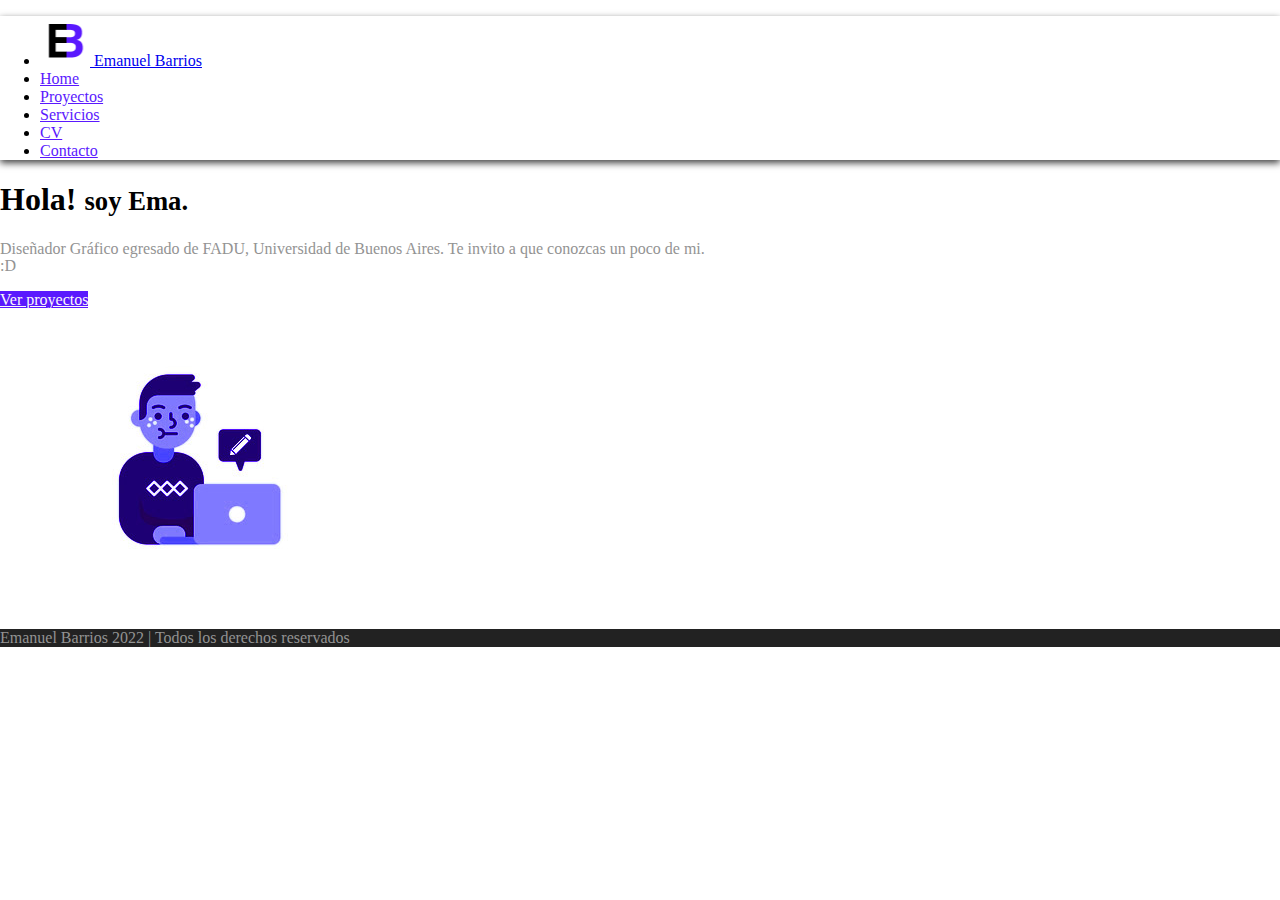
<file: index.html>
<!DOCTYPE html>
<html>
<meta charset="utf-8">
<title>Ema Barrios DG</title>
<head>
    <link rel="preconnect" href="https://fonts.googleapis.com">
    <link rel="preconnect" href="https://fonts.gstatic.com" crossorigin>
    <link href="https://fonts.googleapis.com/css2?family=Raleway:ital,wght@0,300;0,400;0,700;1,400;1,700&display=swap" rel="stylesheet"> 
    <!-- CDN de Bootstrap CSS --> 
    <link href="https://cdn.jsdelivr.net/npm/bootstrap@5.2.1/dist/css/bootstrap.min.css" rel="stylesheet" integrity="sha384-iYQeCzEYFbKjA/T2uDLTpkwGzCiq6soy8tYaI1GyVh/UjpbCx/TYkiZhlZB6+fzT" crossorigin="anonymous">
    <!-- Estilo personalizado --> 
    <link rel="stylesheet" type="text/css" href="estilo.css">
    <!-- CDN de Bootstrap JS --> 
    <script src="https://cdn.jsdelivr.net/npm/bootstrap@5.2.1/dist/js/bootstrap.bundle.min.js" integrity="sha384-u1OknCvxWvY5kfmNBILK2hRnQC3Pr17a+RTT6rIHI7NnikvbZlHgTPOOmMi466C8" crossorigin="anonymous"></script>
    <!-- Tag de Viewport-->
    <meta name="viewport" content="width=device-width, initial-scale=1">
</head>
<body>
    <header>
        <div class="container">
            <nav>
                <ul class="nav">
                    <li class="logo"><a class="navbar-brand pt-1" href="index.html"><img src="images/logo.png" width="50" height="50" class="d-inline-block align-center" alt="">
                        Emanuel Barrios</a></li>
                    <li class="nav-item"><a class="nav-link" href="index.html">Home</a></li>
                    <li class="nav-item"><a class="nav-link" href="proyectos.html">Proyectos</a></li>
                    <li class="nav-item"><a class="nav-link" href="#">Servicios</a></l>
                    <li class="nav-item"><a class="nav-link" href="#">CV</a></li>
                    <li class="nav-item"><a class="nav-link" href="#">Contacto</a></li>
                </ul>
            </nav>
        </div>    
    </header>
    <section class="container pt-5 pb-5 intro">
        <div class="row pt-5">
            <div class="col-md-6 fade-in-left">
                <h1 class="display-1">Hola! <small>soy Ema.</small></h1>
                <p class="lead fade-in">Diseñador Gráfico egresado de FADU, Universidad de Buenos Aires. Te invito a que conozcas un poco de mi. <br>:D</p>
                <a class="btn btn-ema" role="button" href="proyectos.html">Ver proyectos</a>
            </div>
            <div class="col-md-6 media fade-in-center">
                <img class="img-fluid p-2" src="images/ema-profile.jpg" alt="Diseñador">    
            </div>            
        </div>
    </section>
    <footer>
        <div class="container text-center text-white-50">
            <p class="p-5">Emanuel Barrios 2022 | Todos los derechos reservados</p>
        </div>    
    </footer>
</body>
</html>
</file>
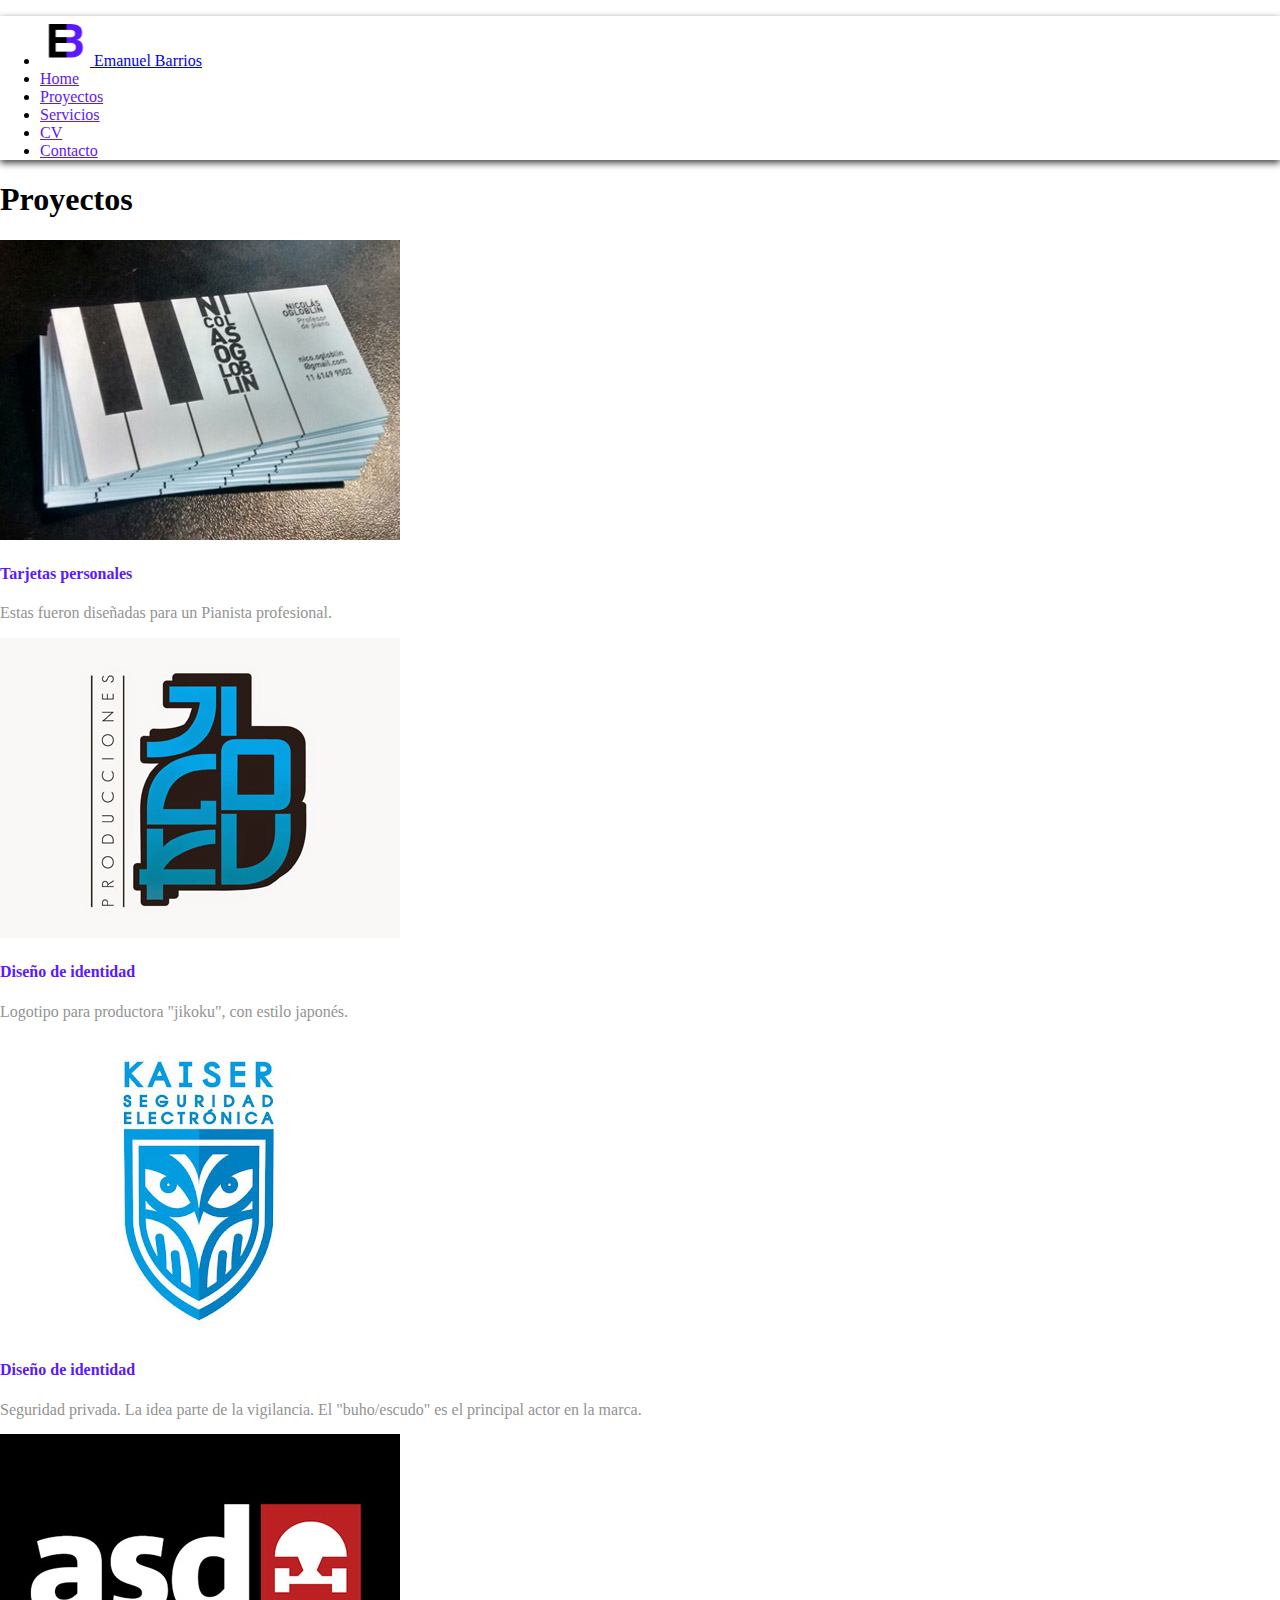
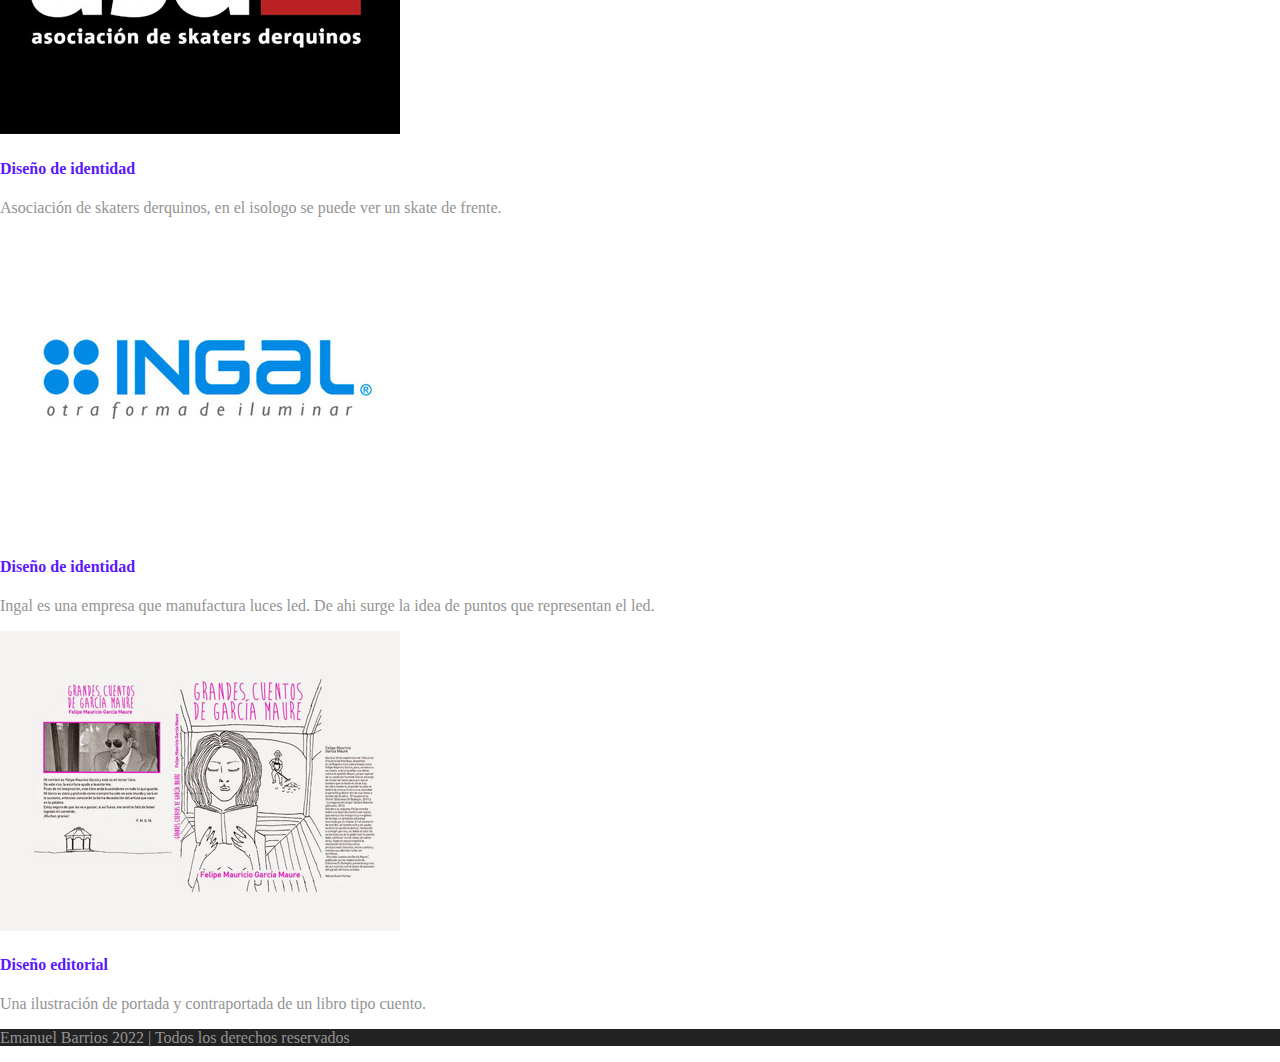
<file: proyectos.html>
<!DOCTYPE html>
<html>
<meta charset="utf-8">
<title>Ema Barrios DG</title>
<head>
    <link rel="preconnect" href="https://fonts.googleapis.com">
    <link rel="preconnect" href="https://fonts.gstatic.com" crossorigin>
    <link href="https://fonts.googleapis.com/css2?family=Raleway:ital,wght@0,300;0,400;0,700;1,400;1,700&display=swap" rel="stylesheet"> 
    <!-- CDN de Bootstrap CSS --> 
    <link href="https://cdn.jsdelivr.net/npm/bootstrap@5.2.1/dist/css/bootstrap.min.css" rel="stylesheet" integrity="sha384-iYQeCzEYFbKjA/T2uDLTpkwGzCiq6soy8tYaI1GyVh/UjpbCx/TYkiZhlZB6+fzT" crossorigin="anonymous">
    <!-- Estilo personalizado --> 
    <link rel="stylesheet" type="text/css" href="estilo.css">
    <!-- CDN de Bootstrap JS --> 
    <script src="https://cdn.jsdelivr.net/npm/bootstrap@5.2.1/dist/js/bootstrap.bundle.min.js" integrity="sha384-u1OknCvxWvY5kfmNBILK2hRnQC3Pr17a+RTT6rIHI7NnikvbZlHgTPOOmMi466C8" crossorigin="anonymous"></script>
    <!-- Tag de Viewport-->
    <meta name="viewport" content="width=device-width, initial-scale=1">
</head>
<body>
    <header>
        <div class="container">
            <nav>
                <ul class="nav">
                    <li class="logo"><a class="navbar-brand pt-1" href="index.html"><img src="images/logo.png" width="50" height="50" class="d-inline-block align-center" alt="">
                        Emanuel Barrios</a></li>
                    <li class="nav-item"><a class="nav-link" href="index.html">Home</a></li>
                    <li class="nav-item"><a class="nav-link" href="proyectos.html">Proyectos</a></li>
                    <li class="nav-item"><a class="nav-link" href="#">Servicios</a></l>
                    <li class="nav-item"><a class="nav-link" href="#">CV</a></li>
                    <li class="nav-item"><a class="nav-link" href="#">Contacto</a></li>
                </ul>
            </nav>
        </div>    
    </header>
    <section class="container pt-5 pb-5 intro">
        <div class="row pt-5">
            <div class="fade-in-top p-2">
                <h1 class="bolder">Proyectos</h1>
            </div>
            <div class="col-sm-4 fade-in-top">
                <img class="img-fluid p-2 border" src="images/proyecto-01.jpg" alt="proyecto 01" class="img-responsive">
                <h4 class="p-2">Tarjetas personales</h4>
                <p class="p-2">Estas fueron diseñadas para un Pianista profesional.</p>
            </div>  
            <div class="col-sm-4 fade-in-top">
                <img class="img-fluid p-2 border" src="images/proyecto-02.jpg" alt="proyecto 01" class="img-responsive">
                <h4 class="p-2">Diseño de identidad</h4>
                <p class="p-2">Logotipo para productora "jikoku", con estilo japonés.</p>
            </div>  
            <div class="col-sm-4 fade-in-top">
                <img class="img-fluid p-2 border" src="images/proyecto-03.jpg" alt="proyecto 01" class="img-responsive">
                <h4 class="p-2">Diseño de identidad</h4>
                <p class="p-2">Seguridad privada. La idea parte de la vigilancia. El "buho/escudo" es el principal actor en la marca.</p>
            </div>  
            <div class="col-sm-4 fade-in-top">
                <img class="img-fluid p-2 border" src="images/proyecto-04.jpg" alt="proyecto 01" class="img-responsive">
                <h4 class="p-2">Diseño de identidad</h4>
                <p class="p-2">Asociación de skaters derquinos, en el isologo se puede ver un skate de frente.</p>
            </div>  
            <div class="col-sm-4 fade-in-top">
                <img class="img-fluid p-2 border" src="images/proyecto-05.jpg" alt="proyecto 01" class="img-responsive">
                <h4 class="p-2">Diseño de identidad</h4>
                <p class="p-2">Ingal es una empresa que manufactura luces led. De ahi surge la idea de puntos que representan el led.</p>
            </div>  
            <div class="col-sm-4 fade-in-top">
                <img class="img-fluid p-2 border" src="images/proyecto-06.jpg" alt="proyecto 01" class="img-responsive">
                <h4 class="p-2">Diseño editorial</h4>
                <p class="p-2">Una ilustración de portada y contraportada de un libro tipo cuento.</p>
            </div>         
        </div>
    </section>
    <footer>
        <div class="container text-center text-white-50">
            <p class="p-5">Emanuel Barrios 2022 | Todos los derechos reservados</p>
        </div>    
    </footer>
</body>
</html>
</file>
<file: estilo.css>
body { padding: 0; margin: 0; }

header{
  align-items:center;
  -webkit-box-shadow: 0px 3px 7px 0px rgba(0,0,0,0.75);
  -moz-box-shadow: 0px 3px 7px 0px rgba(0,0,0,0.75);
  box-shadow: 0px 3px 7px 0px rgba(0,0,0,0.75);
}

footer{background-color: #222;}

p{line-height: 1.1rem;color: #939393;}

h4{font-weight: bolder;color: #5a19fe;}

/* estilos personalizados */

.bolder{font-weight: bolder;}

.btn-ema{background-color:#5a19fe;color: #fafafa;margin-bottom: 15px;}

.btn-ema:hover {background-color:#222222;}

.btn:first-child:hover, :not(.btn-check) + .btn:hover {
  color: #fafafa;
  background-color:#222;
  border-color: var(--bs-btn-hover-border-color);
}

.nav-item a{color: #5a19fe;}

/* animaciones */

.fade-in-left{animation: fade-left 1s ease 0s 1 normal forwards;}


@keyframes fade-left {
  0% {
    opacity: 0;
    transform: translateX(-50px);
  }

  100% {
    opacity: 1;
    transform: translateX(0);
  }
}


.fade-in-center{animation: fade 1s ease 0s 1 normal forwards;}

@keyframes fade {
  0% {
    opacity: 0;
  }

  100% {
    opacity: 1;
  }
}


.fade-in-top{animation: fade-top 1s ease 0s 1 normal forwards;}

@keyframes fade-top {
  0% {
    opacity: 0;
    transform: translateY(-50px);
  }

  100% {
    opacity: 1;
    transform: translateY(0);
  }
}


/* media query */

@media (max-width: 769px) {
.container{padding-left: 8%;padding-right: 8%;}
.intro{text-align: center;}
.nav{display: block;text-align: center;}
header .container{background-color: #f0f0f0;padding: 0;margin: 0 auto;max-width: 100%;}
.nav-item a{border-bottom: solid 1px #5a19fe;}
.nav-item a:hover{background-color:#5a19fe;color: #fafafa;}
.logo{padding: 2%;border: none;}
}
</file>
